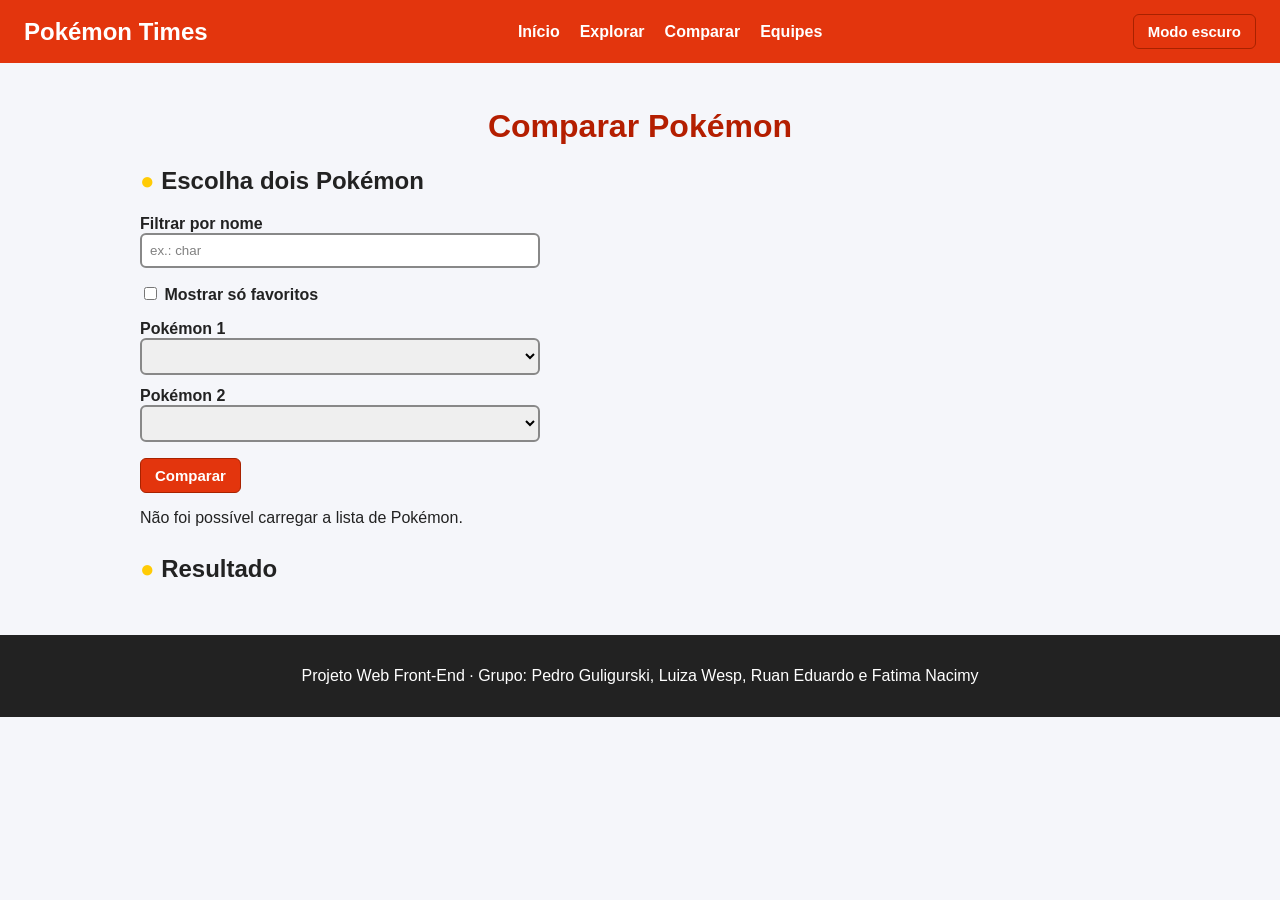
<file: comparacao.html>
<!DOCTYPE html>
<html lang="pt-BR">
<head>
  <meta charset="UTF-8">
  <meta name="viewport" content="width=device-width, initial-scale=1.0">
  <title>Comparar - Pokémon Times</title>
  <link rel="stylesheet" href="style.css">
</head>
<body>
  <header class="cabecalho">
    <a class="logo" href="index.html">Pokémon Times</a>
    <nav>
      <ul class="menu">
        <li><a href="index.html">Início</a></li>
        <li><a href="explorar.html">Explorar</a></li>
        <li><a href="comparacao.html">Comparar</a></li>
        <li><a href="equipes.html">Equipes</a></li>
      </ul>
    </nav>
    <button id="botaoEscuro" class="botao" type="button">Modo escuro</button>
  </header>
  <main>
    <h1>Comparar Pokémon</h1>
    <section>
      <h2>Escolha dois Pokémon</h2>
      <label for="busca">Filtrar por nome</label>
      <input type="search" id="busca" placeholder="ex.: char">
      <p><input type="checkbox" id="soFavoritos"> <label class="opcao" for="soFavoritos">Mostrar só favoritos</label></p>
      <label for="pokemonA">Pokémon 1</label>
      <select id="pokemonA"></select>
      <label for="pokemonB">Pokémon 2</label>
      <select id="pokemonB"></select>
      <p><button id="botaoComparar" class="botao" type="button">Comparar</button></p>
      <p id="status"></p>
    </section>
    <section>
      <h2>Resultado</h2>
      <div id="areaResultado"></div>
    </section>
  </main>
  <footer class="rodape">
    <p>Projeto Web Front-End · Grupo: Pedro Guligurski, Luiza Wesp, Ruan Eduardo e Fatima Nacimy</p>
  </footer>
  <script src="comparacao.js"></script>
</body>
</html>
</file>
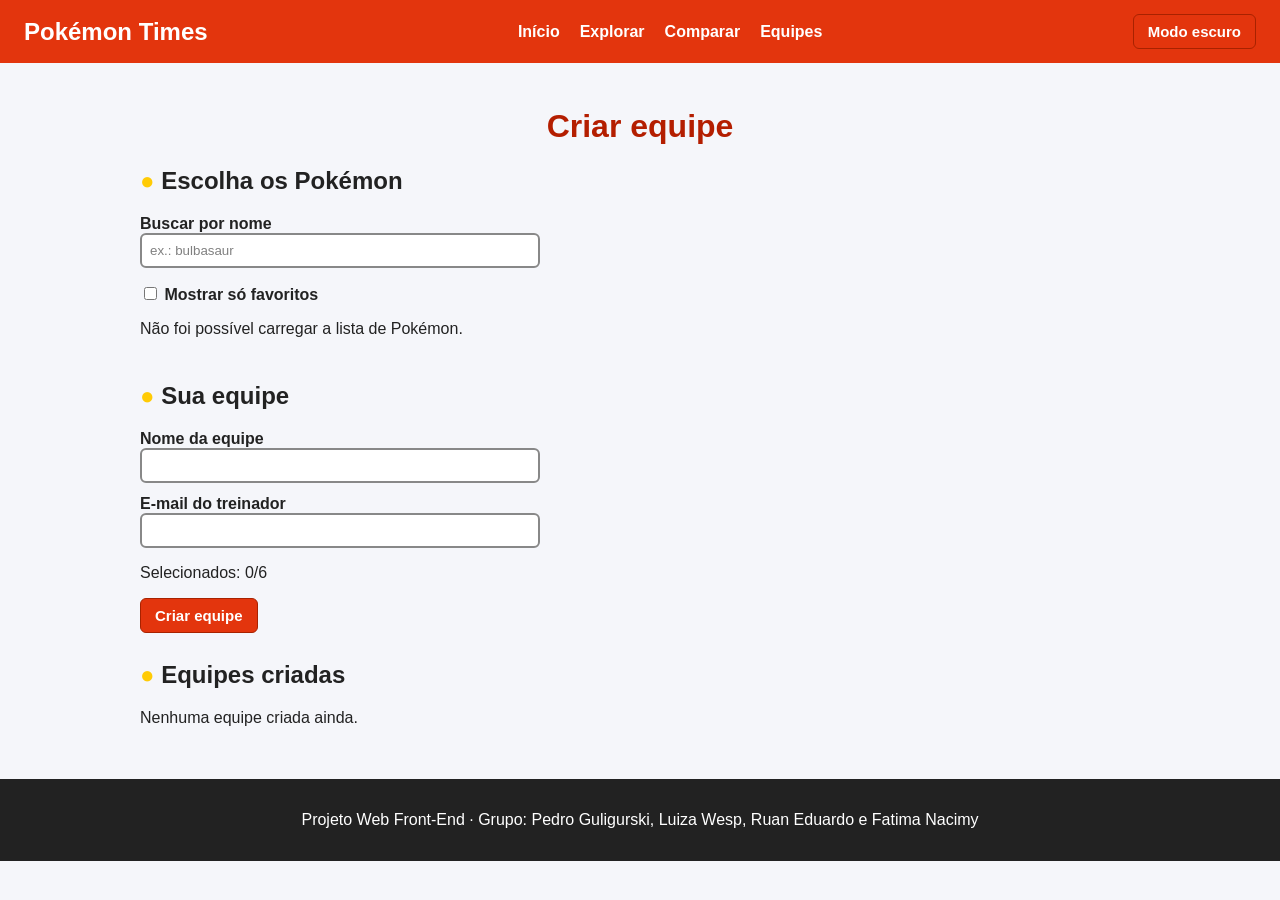
<file: equipes.html>
<!DOCTYPE html>
<html lang="pt-BR">
<head>
  <meta charset="UTF-8">
  <meta name="viewport" content="width=device-width, initial-scale=1.0">
  <title>Equipes - Pokémon Times</title>
  <link rel="stylesheet" href="style.css">
</head>
<body>
  <header class="cabecalho">
    <a class="logo" href="index.html">Pokémon Times</a>
    <nav>
      <ul class="menu">
        <li><a href="index.html">Início</a></li>
        <li><a href="explorar.html">Explorar</a></li>
        <li><a href="comparacao.html">Comparar</a></li>
        <li><a href="equipes.html">Equipes</a></li>
      </ul>
    </nav>
    <button id="botaoEscuro" class="botao" type="button">Modo escuro</button>
  </header>
  <main>
    <h1>Criar equipe</h1>
    <section>
      <h2>Escolha os Pokémon</h2>
      <label for="busca">Buscar por nome</label>
      <input type="search" id="busca" placeholder="ex.: bulbasaur">
      <p><input type="checkbox" id="soFavoritos"> <label class="opcao" for="soFavoritos">Mostrar só favoritos</label></p>
      <p id="status"></p>
      <div id="listaDisponiveis" class="lista-mini"></div>
    </section>
    <section>
      <h2>Sua equipe</h2>
      <form id="formEquipe">
        <label for="nomeEquipe">Nome da equipe</label>
        <input type="text" id="nomeEquipe" required>
        <label for="emailTreinador">E-mail do treinador</label>
        <input type="email" id="emailTreinador" required>
        <p id="contador">Selecionados: 0/6</p>
        <ol id="equipeAtual"></ol>
        <p id="aviso"></p>
        <button type="submit" class="botao">Criar equipe</button>
      </form>
      <p id="resultadoEnvio"></p>
    </section>
    <section>
      <h2>Equipes criadas</h2>
      <div id="listaEquipes" class="grid"></div>
    </section>
  </main>
  <footer class="rodape">
    <p>Projeto Web Front-End · Grupo: Pedro Guligurski, Luiza Wesp, Ruan Eduardo e Fatima Nacimy</p>
  </footer>
  <script src="equipes.js"></script>
</body>
</html>
</file>
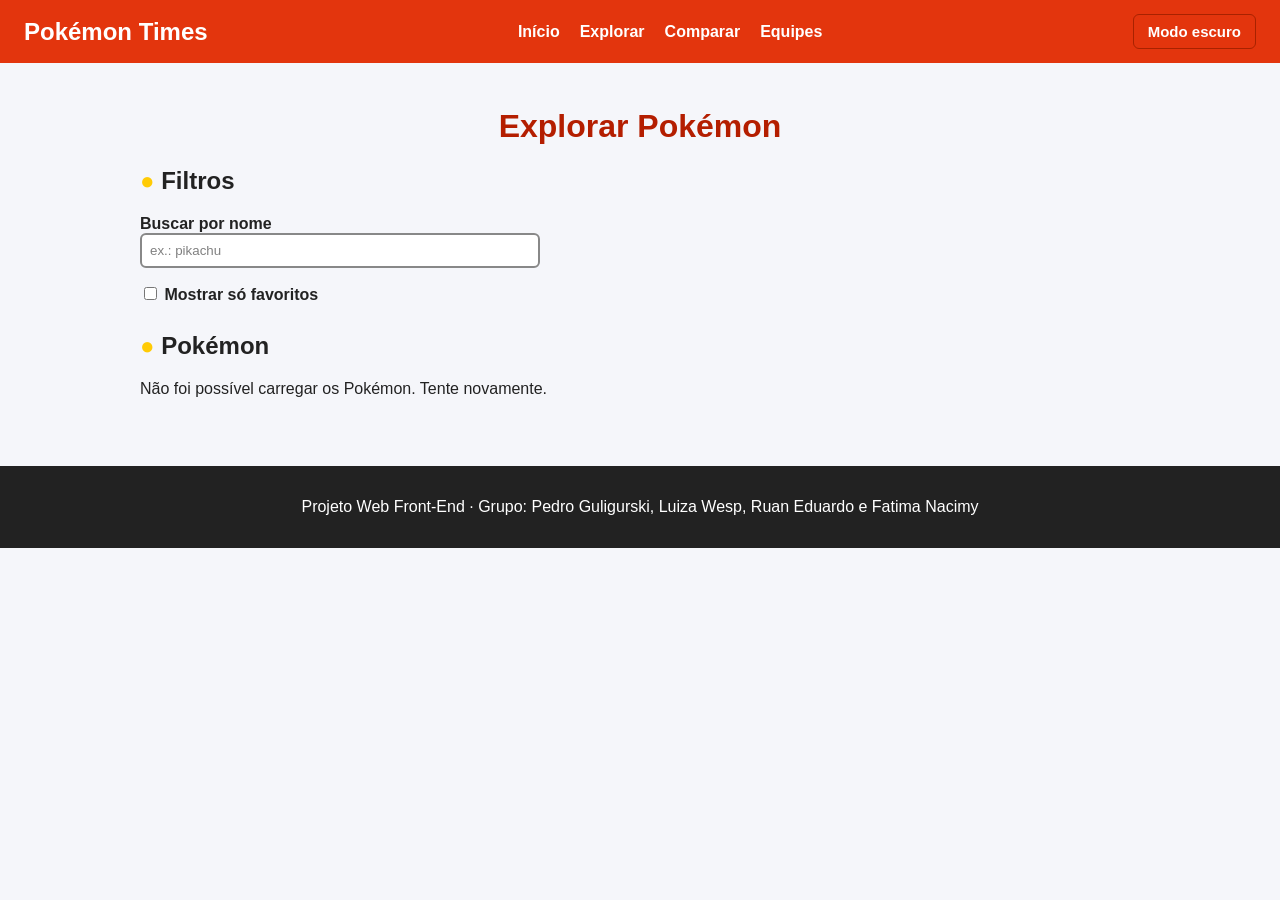
<file: explorar.html>
<!DOCTYPE html>
<html lang="pt-BR">
<head>
  <meta charset="UTF-8">
  <meta name="viewport" content="width=device-width, initial-scale=1.0">
  <title>Explorar - Pokémon Times</title>
  <link rel="stylesheet" href="style.css">
</head>
<body>
  <header class="cabecalho">
    <a class="logo" href="index.html">Pokémon Times</a>
    <nav>
      <ul class="menu">
        <li><a href="index.html">Início</a></li>
        <li><a href="explorar.html">Explorar</a></li>
        <li><a href="comparacao.html">Comparar</a></li>
        <li><a href="equipes.html">Equipes</a></li>
      </ul>
    </nav>
    <button id="botaoEscuro" class="botao" type="button">Modo escuro</button>
  </header>
  <main>
    <h1>Explorar Pokémon</h1>
    <section>
      <h2>Filtros</h2>
      <label for="busca">Buscar por nome</label>
      <input type="search" id="busca" placeholder="ex.: pikachu">
      <p><input type="checkbox" id="soFavoritos"> <label class="opcao" for="soFavoritos">Mostrar só favoritos</label></p>
    </section>
    <section>
      <h2>Pokémon</h2>
      <p id="status"></p>
      <div id="listaCartoes" class="grid"></div>
    </section>
  </main>
  <footer class="rodape">
    <p>Projeto Web Front-End · Grupo: Pedro Guligurski, Luiza Wesp, Ruan Eduardo e Fatima Nacimy</p>
  </footer>
  <script src="explorar.js"></script>
</body>
</html>
</file>
<file: style.css>
/* ===== Body ===== */
body {
  margin: 0;
  font-family: Arial, sans-serif;
  font-size: 16px;
  text-align: left;
  background-color: #f5f6fa;
  color: #222222;
}

/* ===== Cabeçalho e menu (Flexbox) ===== */
.cabecalho {
  display: flex;
  justify-content: space-between;
  align-items: center;
  flex-wrap: wrap;
  gap: 16px;
  padding: 14px 24px;
  background-color: #e3350d;
  color: white;
}
.logo { font-size: 24px; font-weight: bold; color: white; text-decoration: none; }
.menu {
  display: flex;
  justify-content: center;
  align-items: center;
  flex-wrap: wrap;
  gap: 20px;
  list-style: none;
  margin: 0;
  padding: 0;
}
.menu > li a { color: white; font-weight: bold; text-decoration: none; }
.menu a:hover { text-decoration: underline; }

/* ===== Conteúdo ===== */
main { max-width: 1000px; margin: 0 auto; padding: 24px 16px; }
section { margin-bottom: 28px; }
h1 { text-align: center; color: rgb(180, 30, 0); }
h2::before { content: "● "; color: #ffcb05; }
.destaque { text-align: center; }

/* ===== Grid de cartões ===== */
.grid {
  display: grid;
  grid-template-columns: repeat(3, 1fr);
  gap: 16px;
}
.cartao {
  border: 2px solid #dddddd;
  border-radius: 10px;
  padding: 14px;
  background-color: white;
  text-align: center;
}
.cartao img { width: 96px; height: 96px; }

/* ===== Botões ===== */
.botao {
  display: inline-block;
  padding: 8px 14px;
  border: 1px solid #a82200;
  border-radius: 6px;
  background-color: #e3350d;
  color: white;
  font-size: 15px;
  font-weight: bold;
  text-decoration: none;
  cursor: pointer;
}
.botao:hover { background-color: #a82200; }
.botao.favorito { background-color: #2e7d32; border-color: #1b5e20; }

/* botões pequenos da escolha de Pokémon */
.lista-mini { display: flex; flex-wrap: wrap; gap: 8px; }
.mini {
  padding: 6px 10px;
  border: 1px solid #999999;
  border-radius: 16px;
  background-color: white;
  cursor: pointer;
}
.mini:hover { background-color: #ffcb05; }
.mini.escolhido { background-color: #ffcb05; border-color: #b08900; }

/* ===== Formulários ===== */
label { display: block; margin-top: 12px; font-weight: bold; }
label.opcao { display: inline; margin-top: 0; }
input[type="text"], input[type="search"], input[type="email"], select {
  width: 100%;
  max-width: 400px;
  padding: 8px;
  box-sizing: border-box;
  border: 2px solid #888888;
  border-radius: 6px;
}
input:focus, select:focus { outline: 3px solid hsl(210, 80%, 50%); }
input::placeholder { color: gray; }
.erro, input.erro { color: #b00020; border-color: #b00020; }

/* ===== Tabela de comparação ===== */
table { width: 100%; border-collapse: collapse; margin-top: 16px; background-color: white; }
th, td { padding: 8px; border: 1px solid #dddddd; text-align: center; }
th { background-color: #e3350d; color: white; }
td.vencedor { background-color: #c8e6c9; font-weight: bold; }
#areaResultado figure { display: inline-block; margin: 0 24px; text-align: center; }
#areaResultado img { width: 120px; height: 120px; }

/* ===== Rodapé ===== */
.rodape { text-align: center; padding: 16px; background-color: #222222; color: white; }

/* ===== Modo escuro ===== */
body.escuro { background-color: #1b1b1f; color: #eeeeee; }
.escuro .cartao, .escuro table, .escuro .mini { background-color: #2a2a30; border-color: #555555; color: #eeeeee; }
.escuro .mini:hover, .escuro .mini.escolhido { background-color: #8a6d00; }
.escuro td.vencedor { background-color: #1b5e20; }
.escuro h1 { color: #ff8a80; }

/* ===== Celular ===== */
@media (max-width: 700px) {
  .grid { grid-template-columns: 1fr; }
  .cabecalho { flex-direction: column; }
  table { font-size: 13px; }
}
</file>
